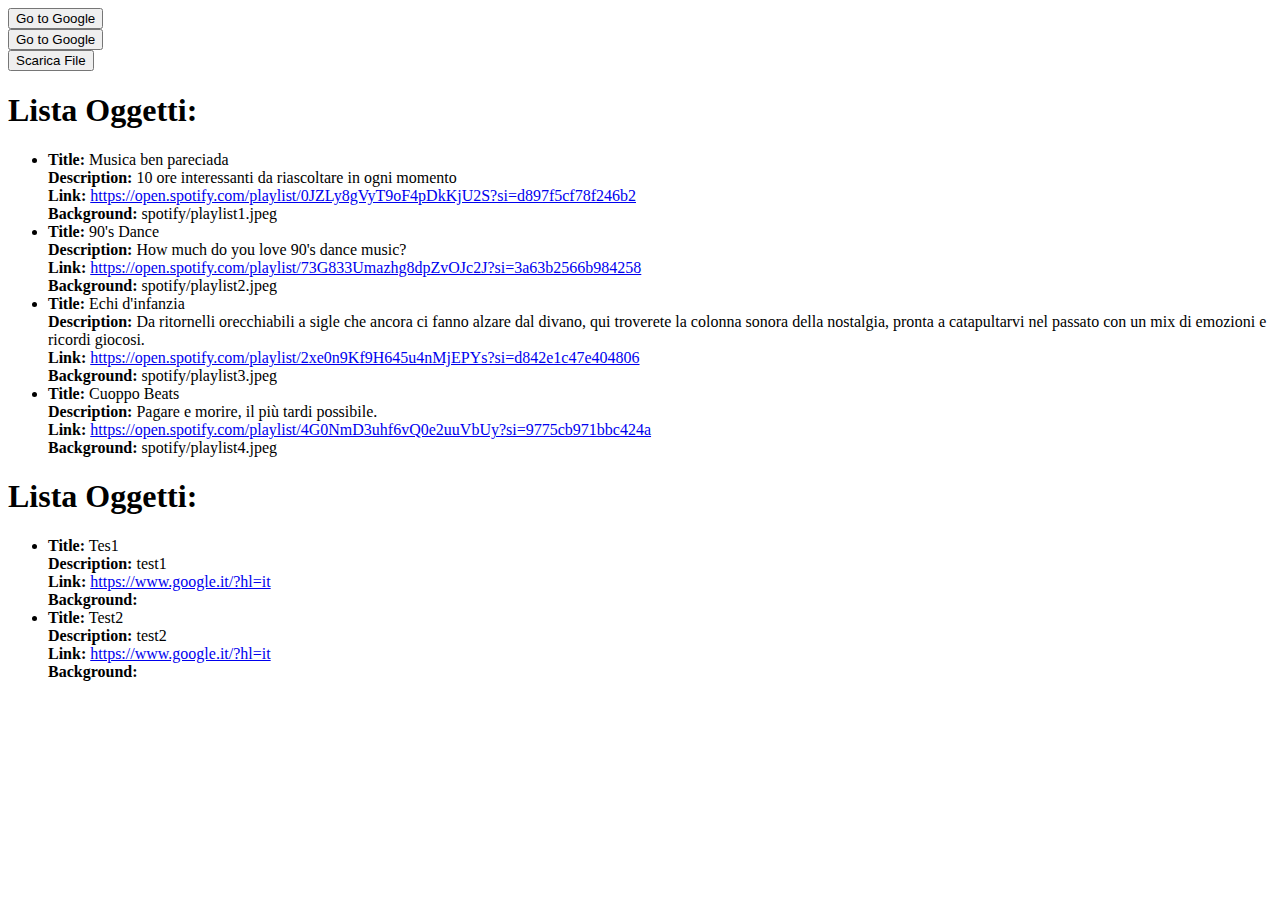
<file: Todo.html>
<!DOCTYPE html>
<html lang="en">
<head>
  <meta charset="UTF-8">
  <meta name="viewport" content="width=device-width, initial-scale=1.0">
  <title>Download File</title>
</head>
<body>

    <form action="https://github.com/AndreaMartinLavoro/Industrial-Secure-Chat">
        <input type="submit" value="Go to Google" />
    </form>
    <form action="https://open.spotify.com/playlist/0JZLy8gVyT9oF4pDkKjU2S?si=471297d20321431e">
        <input type="submit" value="Go to Google" />
    </form>
   <button onclick="downloadFile('download.pdf')">Scarica File</button>

   <h1>Lista Oggetti:</h1>
    <ul id="spotify-list"></ul>

    <h1>Lista Oggetti:</h1>
    <ul id="github-list"></ul>

<script>
function downloadFile(file) {
  var fileUrl = 'documents\\' + file;
  var fileName = file;

  var downloadLink = document.createElement('a');
  downloadLink.href = fileUrl;
  downloadLink.download = fileName;
  document.body.appendChild(downloadLink);
  downloadLink.click();
  document.body.removeChild(downloadLink);
}

//Spotify test
const spotifyListElement = document.getElementById('spotify-list');
spotifyListElement.innerHTML = '';

fetch('spotify.json')
    .then((response) => response.json())
    .then((json) => {
        json.forEach(item => {
            const listItem = document.createElement('li');
            listItem.innerHTML = `
              <strong>Title:</strong> ${item.title}<br>
              <strong>Description:</strong> ${item.description}<br>
              <strong>Link:</strong> <a href="${item.link}" target="_blank">${item.link}</a><br>
              <strong>Background:</strong> ${item.background}<br>
            `;

            spotifyListElement.appendChild(listItem);
          });
    });

    //Spotify test
const githubListElement = document.getElementById('github-list');
githubListElement.innerHTML = '';

fetch('github.json')
    .then((response) => response.json())
    .then((json) => {
        json.forEach(item => {
            const listItem = document.createElement('li');
            listItem.innerHTML = `
              <strong>Title:</strong> ${item.title}<br>
              <strong>Description:</strong> ${item.description}<br>
              <strong>Link:</strong> <a href="${item.link}" target="_blank">${item.link}</a><br>
              <strong>Background:</strong> ${item.background}<br>
            `;

            githubListElement.appendChild(listItem);
          });
    });

</script>

</body>
</html>
</file>
